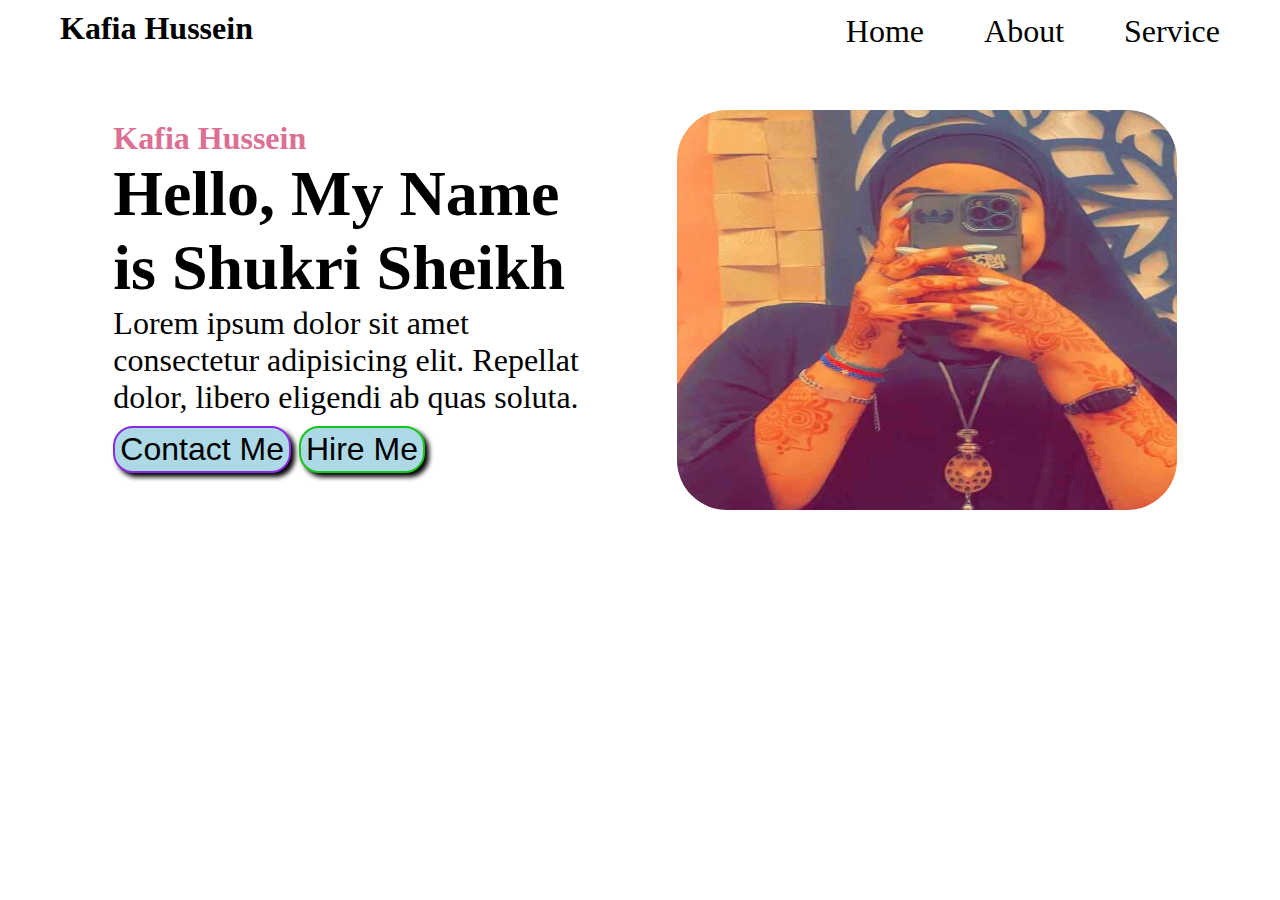
<file: index.html>
<!DOCTYPE html>
<html lang="en">
<head>
    <meta charset="UTF-8">
    <meta name="viewport" content="width=device-width, initial-scale=1.0">
    <title>Document</title>
    <link rel="stylesheet" href="style.css">
    <link rel="stylesheet" href="https://cdnjs.cloudflare.com/ajax/libs/font-awesome/6.6.0/css/all.min.css" integrity="sha512-Kc323vGBEqzTmouAECnVceyQqyqdsSiqLQISBL29aUW4U/M7pSPA/gEUZQqv1cwx4OnYxTxve5UMg5GT6L4JJg==" crossorigin="anonymous" referrerpolicy="no-referrer" />
</head>
<body>
    <div class="header">
        <h1>Kafia Hussein</h1>
        <ul>
            <li><a href="#">  Home </a></li>
            <a href="#"><li>About</li></a> 
            <a href="#"> <li>Service</li></a>
        </ul>
        <i class="fa-solid fa-bars"></i>
    </div>

    <div class="header-2">
        <div class="header-3">
        <h4>Kafia Hussein</h4>
        <h1>Hello, My Name is Shukri Sheikh</h1>
        <p>Lorem ipsum dolor sit amet consectetur adipisicing elit. Repellat dolor, libero eligendi ab quas soluta.</p>
        <button class="btn1">Contact Me</button>
        <button class="btn2">Hire Me</button>
    </div>

    <div class="header-4">
        <img src="WhatsApp Image 2024-10-14 at 22.55.08_31e5f173.jpg" alt="">
    </div>
    
</div>

</body>
</html>
</file>
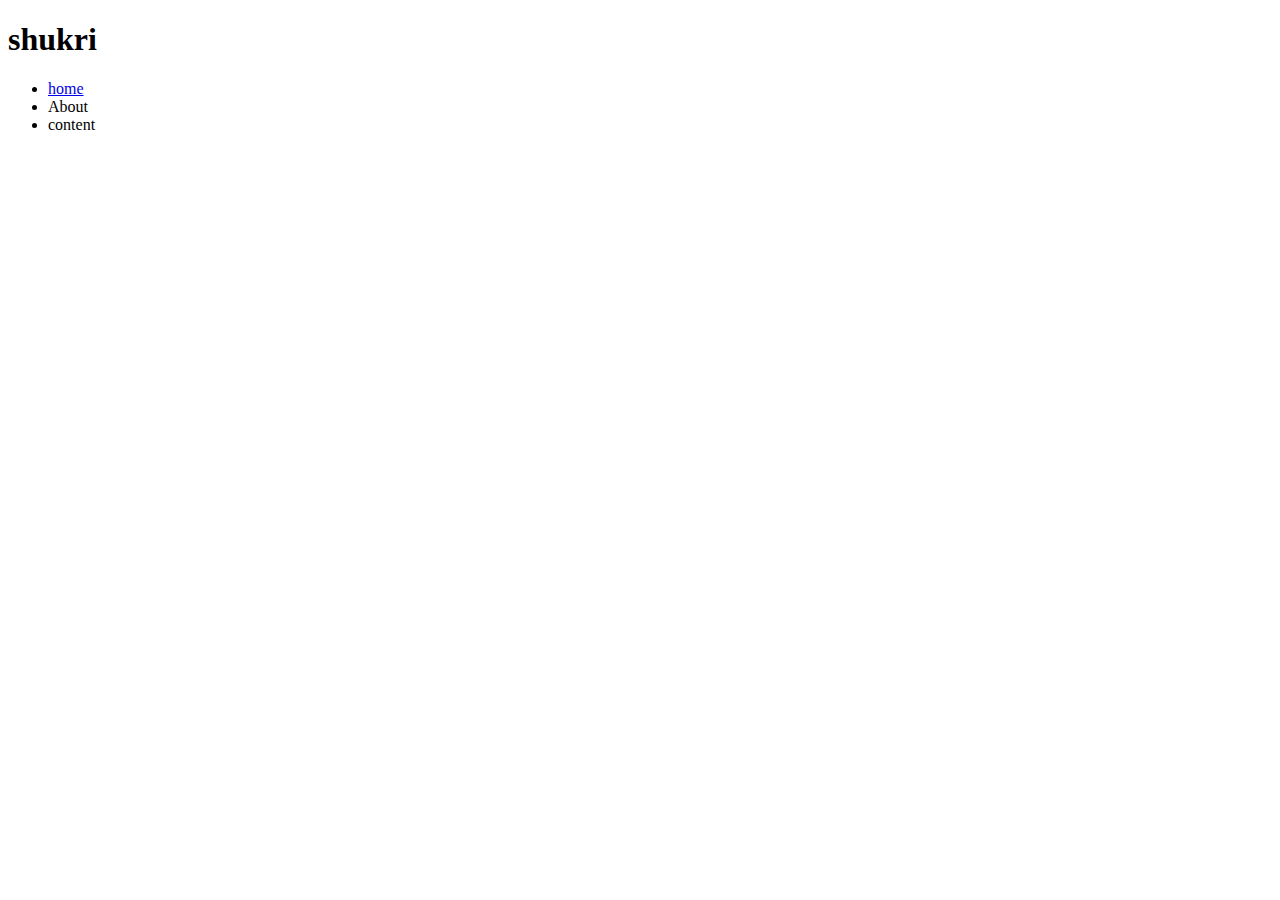
<file: about.html>
<!DOCTYPE html>
<html lang="en">
<head>
    <meta charset="UTF-8">
    <meta name="viewport" content="width=device-width, initial-scale=1.0">
    <title>Document</title>
</head>
<body>
    <h1>shukri</h1>

    <ul>
        <li><a href="index.html">home</a></li>
        <li>About</li>
        <li>content</li>
    </ul>
</body>
</html>
</file>
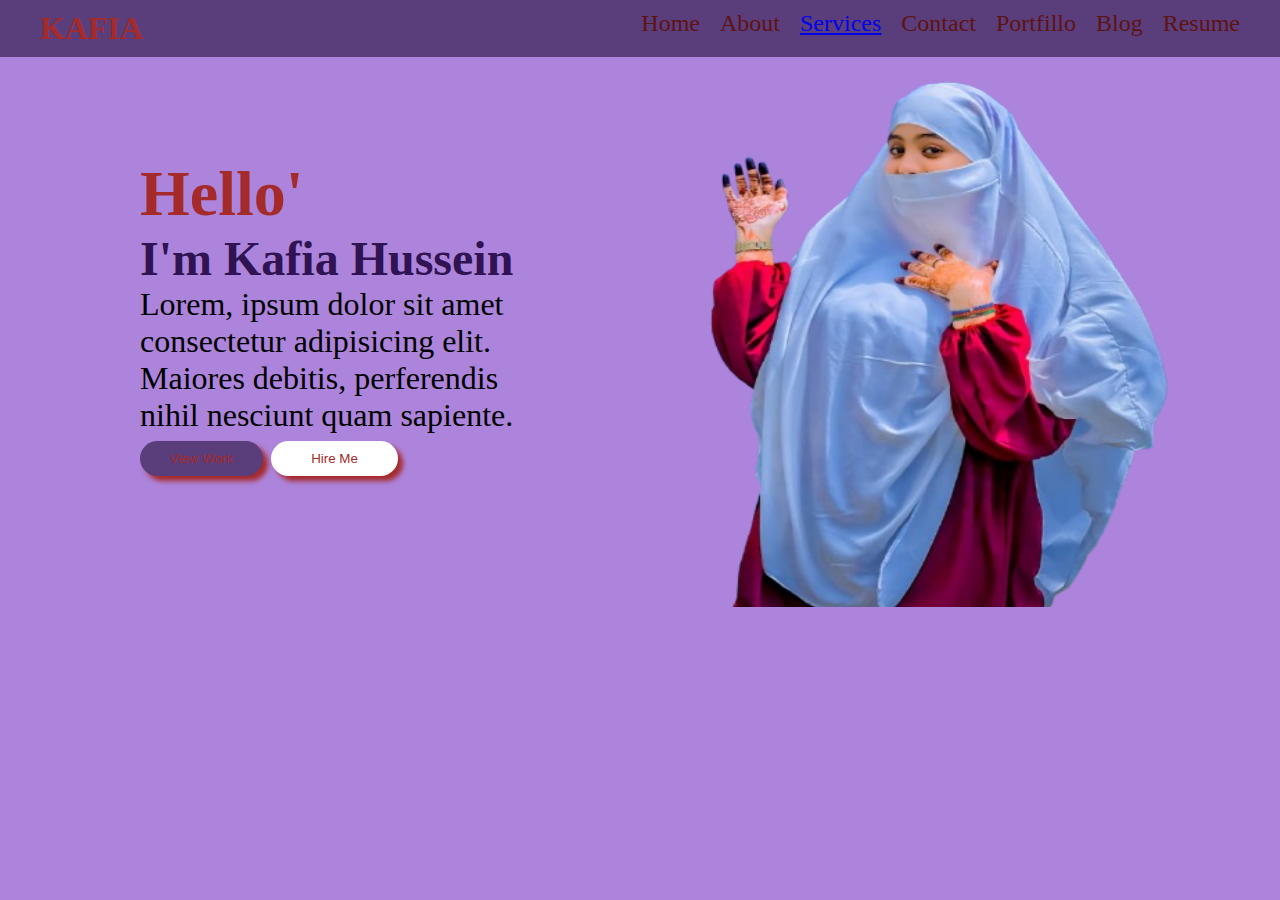
<file: index1.html>
<!DOCTYPE html>
<html lang="en">
<head>
    <meta charset="UTF-8">
    <meta name="viewport" content="width=device-width, initial-scale=1.0">
    <title>MY-WEBSITE</title>
    <link rel="stylesheet" href="style1.css">
</head>
<body>
    <div class="container">
        <h1>KAFIA</h1>
        <ul>
            <li>Home</li>
            <li>About</li>
            <li><a href="https://www.google.co.uk/">Services</li></a>
            <li>Contact</li>
            <li>Portfillo</li>
            <li>Blog</li>
            <li>Resume</li>
        </ul>

    </div>
    <div class="box1">
    <div class="con1">
        <h6>Hello'</h6>
        <h2>I'm Kafia Hussein</h2>
        <p>Lorem, ipsum dolor sit amet consectetur adipisicing elit. Maiores debitis, perferendis nihil nesciunt quam sapiente.</p>
        <button class="btn1"> View Work</button>
        <button class="btn2"> Hire Me</button>
    </div>
    <div class="images">
        <img src="IMG-20240123-WA0009-removebg-preview.png" alt="">
    </div>
    
</div>
</body>
</html>
</file>
<file: style.css>
*{
    padding: 0;
    margin: 0;
}

.header{
    display: flex;
    justify-content: space-between;
    padding: 10px 60px;
}
h4{
    color: palevioletred;
}
.header ul{
    display: flex;
    gap: 60px;
    font-size: 2em;
    list-style: none;
    padding-top: 3px;
}
ul li:hover{
    color: green;
    background-color: bisque;
    text-decoration: underline;
    padding: 6px 16px;
    border-radius: 20px;
}
ul a{
    color: black;
    text-decoration: none;
}

.header i{
    font-size: 2em;
    color: brown;
    display: none;

}

.header-2{
    display: flex;
    justify-content: space-evenly;
    padding: 50px;
}

.header-3{
    padding: 10px;
    width: 500px;
    font-size: 2em;
}
.header-4 img{
    width: 500px;
    height: 400px;
    border-radius: 50px;
}
.btn1{
    padding: 3px 5px;
    font-size: 1em;
    background-color: lightblue;
    color: black;
    border: 2px solid blueviolet;
    border-radius: 20px;
    margin-top: 10px;
    box-shadow: 4px 4px 5px;
}

.btn2{
    padding: 3px 5px;
    font-size: 1em;
    background-color: lightblue;
    color: black;
    border: 2px solid rgb(22, 198, 25);
    border-radius: 20px;
    margin-top: 10px;
    box-shadow: 4px 4px 5px;


}

/* responsive */

@media(max-width: 480px){
    .header {
        padding: 3px 5px;
    }
    .header ul {
        display: none;
    }
    .header{
        font-size: 1em;
    }
    .header i{

    }
.header-2{
    display: block;
}
.header-3{
    padding: 0;
}

.header-4{
    padding-left: 40px;
    padding-top: 40px;
    

}
.btn1{
    padding: 14px 120px;
    font-size: 1em;

}
.btn2{
    padding: 14px 145px;
    font-size: 1em;
    margin-top: 20px;
}

}
</file>
<file: style1.css>
*{
    padding: 0;
    margin: 0;
    /* background-color:#b389e4; */


}
body{
    background-color:#ad84db;


}
.container{
    display: flex;
    justify-content: space-between;
    padding-top: 20px;
    background-color:#5a3d7b;
    padding: 10px 40px;
}
h1{
    color: brown;
    font-size: 2em;
}
h2{
    color: #301352;
}
h6{
    color: brown;
    font-size: 2em;
}
ul{
    display: flex;
    gap: 20px;
    list-style: none;
    color: rgb(94, 19, 19);
    font-size: 1.5em;
}
.box1 {
    display: flex;
    justify-content: space-evenly;
}


.con1{
    width: 400px;
    font-size: 2em;
    margin-left: 100px;
    margin-top: 100px;
}

.btn1{
    padding: 10px 30px;
    background-color: #5a3d7b;
    color: brown;
    border: none;
    cursor: pointer;
    border-radius: 20px;
    box-shadow: 5px 5px 5px;
}
.btn2{
    padding: 10px 40px;
    background-color: #fff;
    color: brown;
    border: none;
    cursor: pointer;
    border-radius: 20px;
    box-shadow: 5px 5px 5px;
}

.images img{
    width: 600px;
    height:700px;
    margin-top: -150px;
    margin-right: 60px;
}
/* responsive */

@media (max-width:  480px){
    
    .container{
        padding: 20px 40px;
    }
    .container ul{
       display: none; 
    }
    .con1{
        display: block;
        margin: 0;
        font-size: 2em;
    }
    .images img{
        width: 300px;
        height:500px;
        margin-top: -100px;
    }
    .container h2{
        
    }
}
</file>
